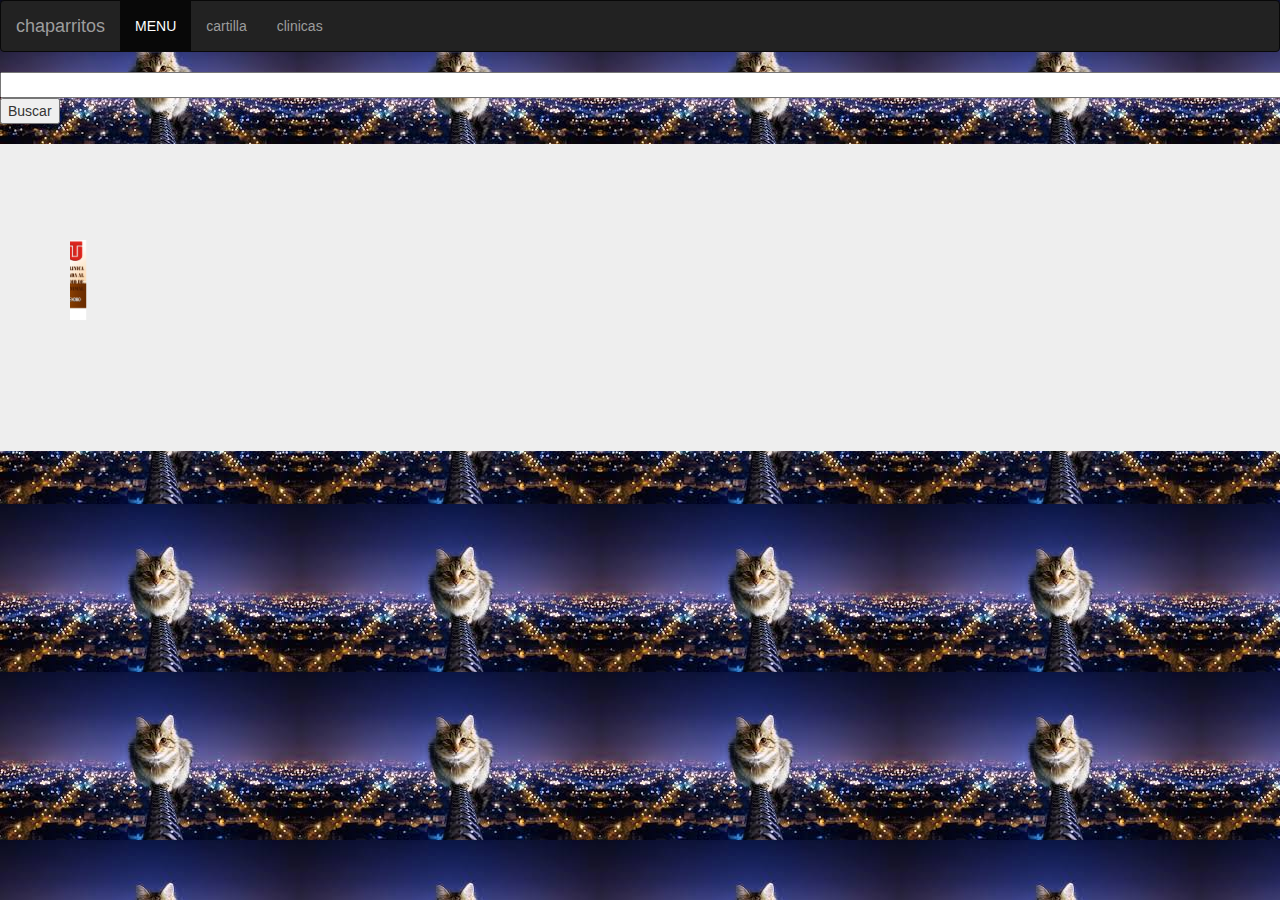
<file: hola/app/Clinicas.html>
<!DOCTYPE html>
<html>
     <body background="images/fondo.jpg">   
<head>
    <title>Chaparritos</title>
  <meta charset="utf-8">
  <meta name="viewport" content="width=device-width, initial-scale=1">
     <link rel="shortcut icon" href="images/Nanocode.jpg" />
  <link rel="stylesheet" href="https://maxcdn.bootstrapcdn.com/bootstrap/3.3.7/css/bootstrap.min.css">
  <script src="https://ajax.googleapis.com/ajax/libs/jquery/1.12.4/jquery.min.js"></script>
  <script src="https://maxcdn.bootstrapcdn.com/bootstrap/3.3.7/js/bootstrap.min.js"></script>
</head>
<body>

<nav class="navbar navbar-inverse">
  <div class="container-fluid">
    <div class="navbar-header">
      <a class="navbar-brand" href="mainusuario.html">chaparritos</a>
    </div>
    <ul class="nav navbar-nav">
      <li class="active"><a href="mainusuario.html">MENU</a></li>
      <li><a href="Cartilla.html">cartilla</a></li>
      <li><a href="Clinicas.html">clinicas</a></li>
    </ul>
  </div>
</nav>
<form method="get" action="https://www.google.com/search">
  <input type="text" name="q" size="180" maxlength="255" value="" />
  <input type="submit" name="" value="Buscar" />
</form>

 <h1></h1>
        
                                       <div ng-view="">
                                            <div class="jumbotron w3-blueS">
         

                                  
                    <div class="jumbotron w3-blue">
 <div class="container w3-blue">
         <marquee  scrolldelay="1" scrollamount="2" direction="right" loop="infinite" onmouseout="this.start()" onmouseover="this.stop()"><a href="http://esp.veterinby.com/clinica-animales-estados-unidos/modesto/" target="_blank"><img title="clinica" alt="inte" src="images/publicidadclin.jpg" height ="80px" width="80px"/></a>
                         <a href="http://es.slideshare.net/JhoanMelendroFvn/etologa-clinica-veterinaria-en-pequeos-animales-y-grandes-animales" target="_blank"><img title="clinica1" alt="clin"  src="images/clinica1.jpg" height ="80px" width="80px" /></a>
     </marquee>
    <br>
    <div id="myCarousel" class="carousel slide" data-ride="carousel">
                       
       
        </div>

     </div>
        </div>
     </div>
                        </div>
    </div>
    </div>
<p></p>
</body>
</html>
</file>
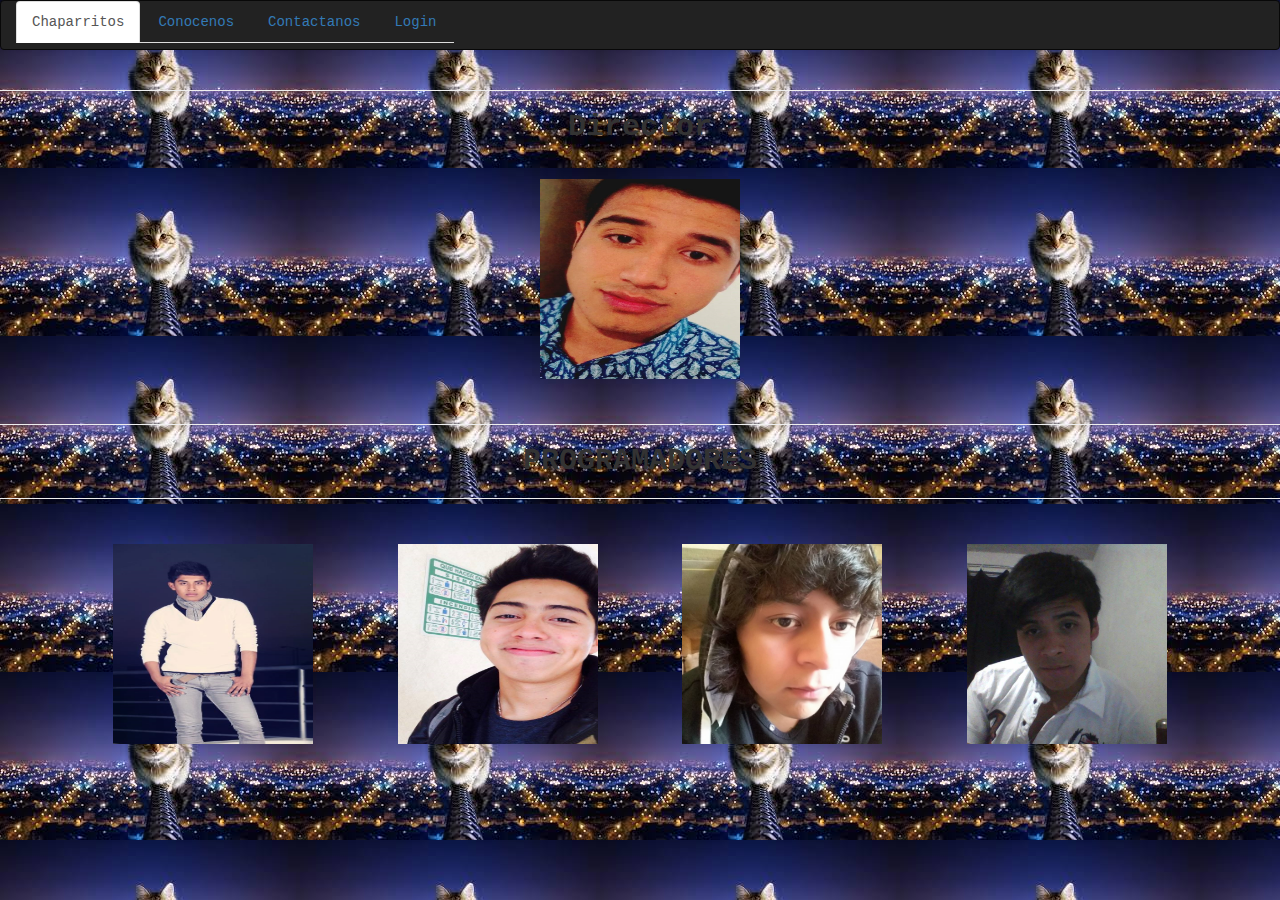
<file: hola/app/conocenos.html>
<div class="main.html">
<!DOCTYPE html>
<html >
     <link rel="shortcut icon" href="images/Nanocode.jpg" />
<title>Chaparritos</title>
    <body background="images/fondo.jpg">
     <meta charset="utf-8" >
    <meta name="viewport" content="width=device-width, initial-scale=1">
       
    <link rel="stylesheet" href="https://maxcdn.bootstrapcdn.com/bootstrap/3.3.7/css/bootstrap.min.css">
<link rel="stylesheet" href="http://www.w3schools.com/lib/w3.css">
<link href="styles/main.css" rel="stylesheet" type="text/css">
<link rel="stylesheet" href="styles/main.css">

  
  <nav class="navbar navbar-inverse w3-blue">
                         <div class="container-fluid">
                                <div class="navbar-header">

  <div class="w3-container w3-blue">
                                             <ul class="nav nav-tabs">

      <li class="active"><a data-toggle="tab" href="index.html">Chaparritos</a></li>
      <li><a  href="conocenos.html">Conocenos</a></li>
      <li><a  href="contactanos.html"> Contactanos</a></li>
                                                 

      <li><a href="login.html"> Login</a></li>


      </ul>

  </div>
                                </div>
                         </div>
               </nav>


    
    
  
  <body ng-app="holaApp">
      
       <div data-brackets-id="50" class="row">
  <div data-brackets-id="51" class="box">
    <div data-brackets-id="52" class="col-lg-12">
      <hr data-brackets-id="53">
      <h2 data-brackets-id="54" class="intro-text text-center w3-gray">
        <strong data-brackets-id="55">Director</strong>
      </h2>
      
    </div>
           </div></div>
     
<div   class="galeria w3-blue" >
    <li><a href="#img8"><img src="images/raul.jpg"></a></li>
     
    

         <div class="modal" id="img8">
           <div data-brackets-id="37" class="box">
           <div data-brackets-id="38" class="col-lg-12">
               <hr data-brackets-id="39">
                 <h2 data-brackets-id="40" class="intro-text text-center">
           
        <div class="galeria">
            <h3 >Raul Palacios
           
                 <img   class="img-responsive" src="images/raul.jpg">
                <small >Ingeniero en software (couch)</small>
              <h1 style="color:white;"> teniendo un buen conocimiento en la ingenieria en software. el trabaja en una empresa muy
              importante.</h1>
              
                <a class="cerrar" href="">X</a>
             
            </h3>    
         </div>
            </div>
                </h2>
          </div>
          </div>
</div>
    </body>	 
</head>    


     

<div data-brackets-id="50" class="row">
  <div data-brackets-id="51" class="box">
    <div data-brackets-id="52" class="col-lg-12">
      <hr data-brackets-id="53">
      <h2 data-brackets-id="54" class="intro-text text-center w3-gray">
        <strong data-brackets-id="55">PROGRAMADORES</strong>
      </h2>
      <hr data-brackets-id="56">
    </div>
 
    </div>
	
	
	<ul class="galeria w3-blue">
		<li><a href="#img1"><img src=images/ivan.jpg></a></li>
		<li><a href="#img2"><img src=images/david.jpg></a></li>
		<li><a href="#img3"><img src="images/israel.jpg"></a></li>
		<li><a href="#img4"><img src=images/luis.jpg></a></li>
	</ul>
    

	<div class="modal" id="img1">
		<h3>Ivan Alvarez</h3>
        <h3>(Frond End)</h3>
		<div class="imagen">
			<a href="#img4">&#60;</a>
			<a href="#img2">
                <img src=images/ivan.jpg>
                <a href="#img3">></a>
        
            </a>
        
		</div>
	 
              <h1 style="color:white;"> teniendo un buen conocimiento en la ingenieria en software. el trabaja en una empresa muy
              importante.</h1>
        <a class="cerrar" href="">X</a>
	</div>
    
	
	<div class="modal" id="img2">
		<h3>David Arellano</h3>
        <h3>(Android)</h3>
		<div class="imagen">
			<a href="#img1">&#60;</a>
			<a href="#img3"><img src=images/david.jpg></a>
			<a href="#img3">></a>
		</div>
        
              <h1 style="color:white;"> teniendo un buen conocimiento en la ingenieria en software. el trabaja en una empresa muy
              importante.</h1>
        <a class="cerrar" href="">X</a>
		
	</div>
	
	<div class="modal" id="img3">
		<h3>Israel</h3>
        <h3>Back End</h3>
		<div class="imagen">
			<a href="#img2">&#60;</a>
			<a href="#img4"><img src=images/israel.jpg></a>
			<a href="#img4">></a>
		</div>
		<h1 style="color:white;"> teniendo un buen conocimiento en la ingenieria en software. el trabaja en una empresa muy
              importante.</h1>
        <a class="cerrar" href="">X</a>
	</div>
	
	<div class="modal" id="img4">
		<h3>Luiz Enrique</h3>
        <h3>(Back End)</h3>
		<div class="imagen">
			<a href="#img3">&#60;</a>
			<a href="#img1"><img src=images/luis.jpg></a>
			<a href="#img1">></a>
            	
		</div>
	<h1 style="color:white;"> teniendo un buen conocimiento en la ingenieria en software. el trabaja en una empresa muy
              importante.</h1>
        <a class="cerrar" href="">X</a>
	</div>
	

      

  
 
  </div>
</html>
</file>
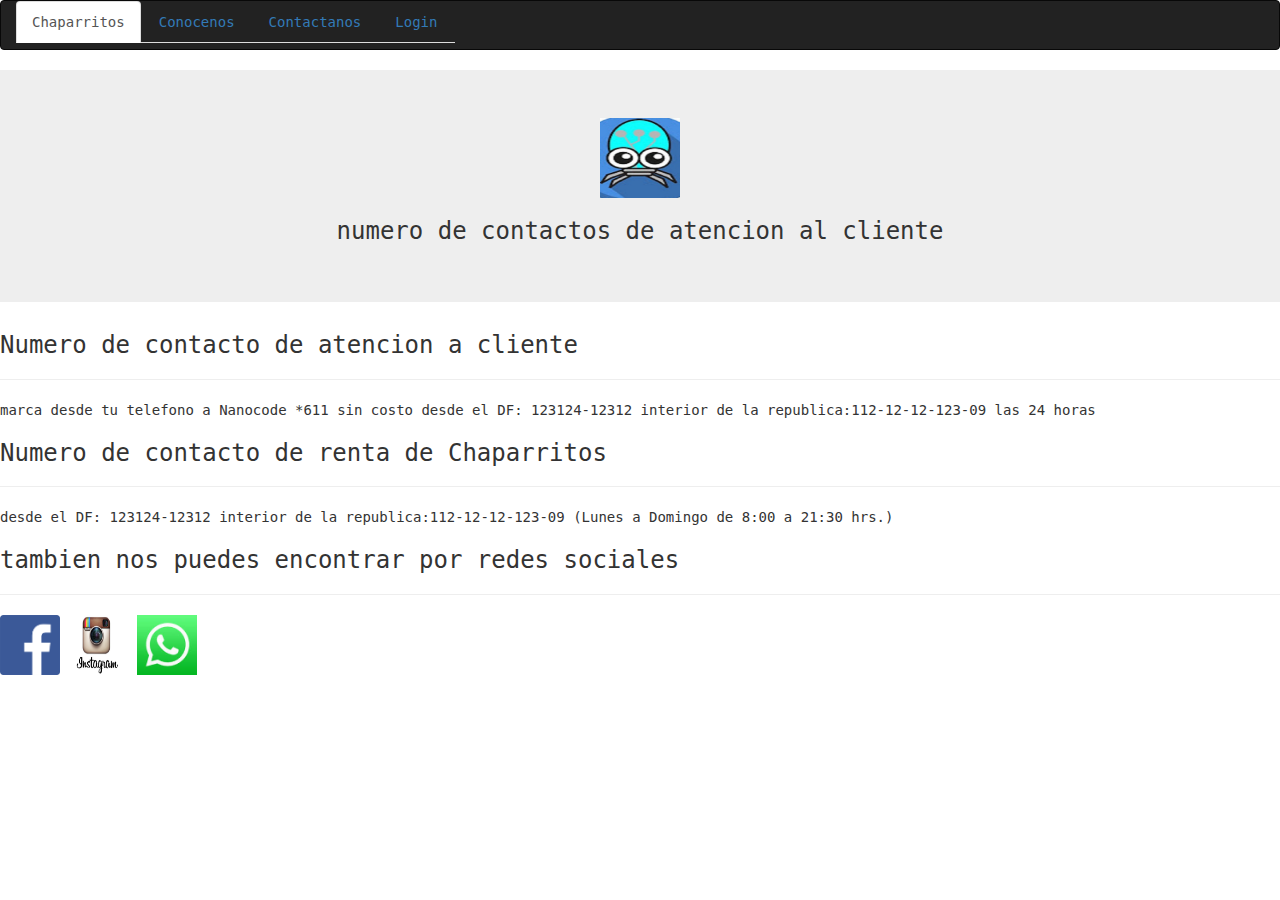
<file: hola/app/contactanos.html>
<!DOCTYPE html>
<html >
<title>Chaparritos</title>
    
     <meta charset="utf-8" >
    <meta name="viewport" content="width=device-width, initial-scale=1">
    <link rel="shortcut icon" href="images/Nanocode.jpg" />
    <link rel="stylesheet" href="https://maxcdn.bootstrapcdn.com/bootstrap/3.3.7/css/bootstrap.min.css">
<link rel="stylesheet" href="http://www.w3schools.com/lib/w3.css">
<link href="styles/main.css" rel="stylesheet" type="text/css">
<link rel="stylesheet" href="styles/main.css">

  
  <nav class="navbar navbar-inverse w3-blue">
                         <div class="container-fluid">
                                <div class="navbar-header">

  <div class="w3-container w3-blue">
                    
      <ul class="nav nav-tabs">

      <li class="active"><a data-toggle="tab" href="index.html">Chaparritos</a></li>
      <li><a  href="conocenos.html">Conocenos</a></li>
      <li><a  href="contactanos.html"> Contactanos</a></li>
                                                 

      <li><a href="login.html"> Login</a></li>


      </ul>

  </div>
                                </div>
                         </div>
               </nav>

<body>



                 <div class="jumbotron"  >
                     <img src="images/Nanocode.jpg"border="0" width="80" height="80">
                     <h3>numero de contactos de atencion al cliente</h3>
                      <div class="w3-container ">
<h4></h4>
         <div class="w3-third ">
    
        

      </div>

    </div>
  </div>
     <div class="w3-container">

         <div class="w3-third ">

              <h3> Numero de contacto de atencion a cliente </h3>
              <hr>marca desde tu telefono a Nanocode 
              *611 sin costo
             
             desde el DF: 123124-12312 
             
             interior de la republica:112-12-12-123-09 las 24 horas
             
              </hr>

        </div>
<div class="w3-third ">

              <h3>  </h3>
        </div>

      <div class="w3-third ">

              <h3> Numero de contacto de renta de Chaparritos</h3>
          
              <hr>   
             desde el DF: 123124-12312 
             
             interior de la republica:112-12-12-123-09 
          (Lunes a Domingo de 8:00 a 21:30 hrs.)
             
              </hr>
    </div>

</div>
<div class="w3-container">

         <div class="w3-third ">

              <h3>  </h3>
             

        </div>

         <div class="w3-third ">
            

              <h3> tambien nos puedes encontrar por redes sociales</h3>
              <hr>
             <a title="Facebook" href="https://www.facebook.com/ivan.alvarez.524934"><img src="images/facevook.png"border="0" width="60" height="60" />
                  <a title="Instagram" href="https://www.facebook.com/ivan.alvarez.524934"><img src="images/instagram.jpg"border="0" width="60" height="60" />
                       <a title="Whatssap" href="https://www.facebook.com/ivan.alvarez.524934"><img src="images/descarga.jpg"border="0" width="60" height="60" />
             
              </hr>

        </div>

         <div class="w3-third ">

              <h3>  </h3>
             

        </div>
  </nav> 
</body>          
</html>
</file>
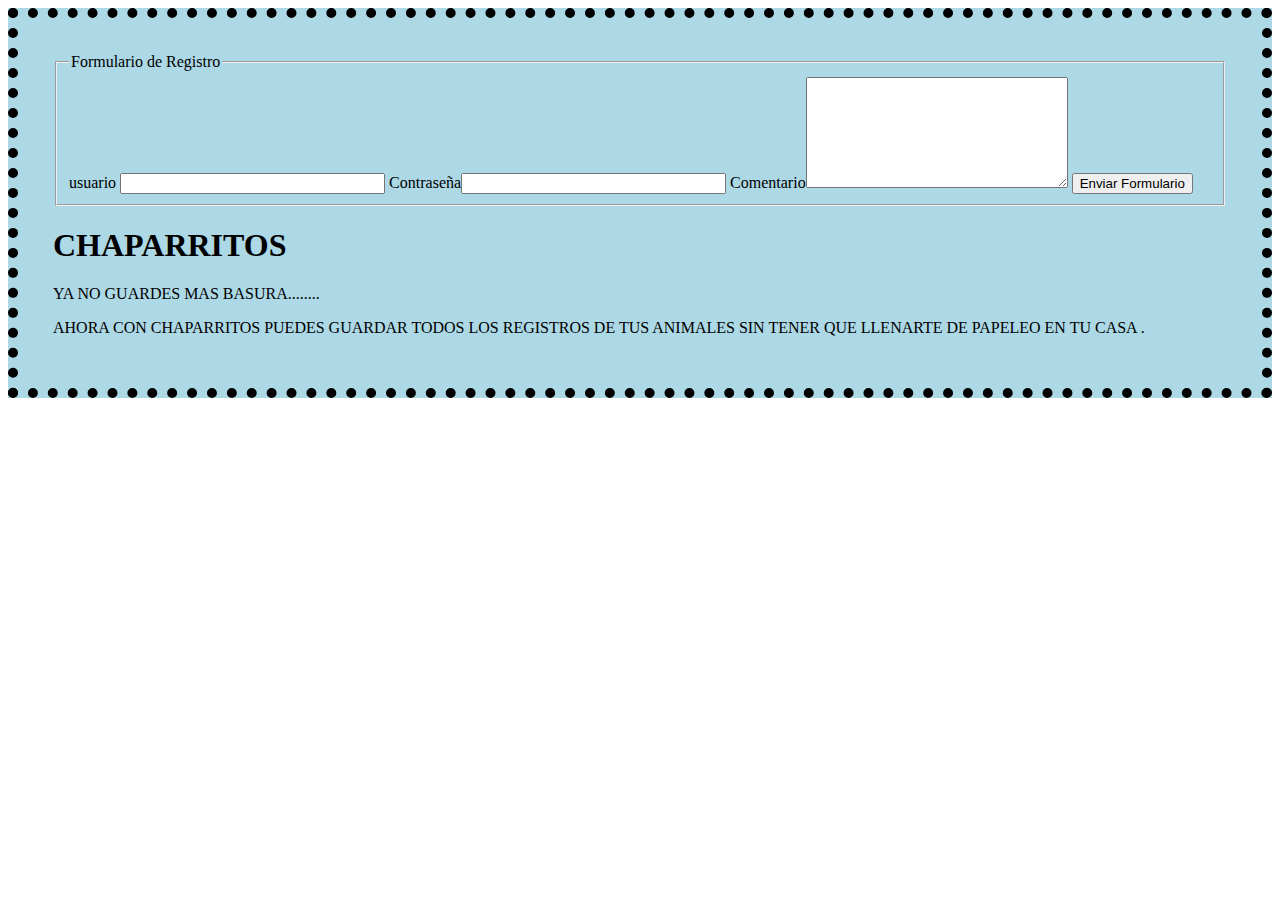
<file: hola/app/login.html>
<!DOCTYPE html>
<html>
    <title>LOGIN</title>
    <link rel="shortcut icon" href="images/Nanocode.jpg" />
<head>
<style> 
div { 
    border: 10px dotted black;
    padding: 35px;
    background: lightblue;
}
</style>
</head>
<body>

<div>
   <form action="mainusuario.html">
   <fieldset>
      <legend>Formulario de Registro</legend>
      <label>usuario </label><input type="text" name="usuario" size="30" maxlength="100" />
      <label>Contraseña</label><input type="text" name="contraseña" size="30" maxlength="100"/>
      <label>Comentario</label><textarea name="comentario" cols="30" rows="7"></textarea>
      <input type="submit" value="Enviar Formulario" />
   </fieldset>
</form>
<h1>CHAPARRITOS</h1>
<p>YA NO GUARDES MAS BASURA........</p>
<p>AHORA CON CHAPARRITOS PUEDES GUARDAR TODOS LOS REGISTROS DE TUS ANIMALES SIN TENER QUE LLENARTE DE PAPELEO EN TU CASA .</p>
</div>

</body>
</html>
</file>
<file: hola/app/styles/main.css>
.browsehappy {
  margin: 0.2em 0;
  background-color: white;
  color: #000;
  padding: 0.2em 0;
}


.principal{
  width: auto;
  border: 1px solid #5bc0de;
  margin: auto;
  height: 400px;
  text-align: center;
    background: lightskyblue;

}
body {
	background-color: ;
	margin: 0;
	font-family: monospace;
  padding: 0;
}

h1 {
	color: #fff;
	text-align: center;
}
/*Estilos de la galeria*/

.galeria {
	width: 90%;
	margin: auto;
	list-style: none;
	padding: 20px;
	box-sizing: border-box;
	
	display: flex;
	flex-wrap: wrap;
	justify-content: space-around;
}

.galeria li {
	margin: 5px;
}
  .galeria img {
    width: 200px;
    height: 200px;
  }
/*Estilos del modal*/

.modal {
	display: none;
}

.modal:target {
	
	display: block;
	position: fixed;
	background: rgba(0,0,0,0.8);
	top: 0;
	left: 0;
	width: 100%;
	height: 100%;
}

.modal h3 {
	color: #fff;
	font-size: 30px;
	text-align: center;
	margin: 15px 0;
}

.imagen {
	width:  20 %;
	height: 60%;
	
	display: flex;
	justify-content: center;
	align-items: center;
}
.imagen1{
  	width:  20%;
	height: 60%;
	
	display: flex;
	justify-content: center;
	align-items: center;  
}

.imagen a {
	color: #fff;
	font-size: 40px;
	text-decoration: none;
	margin: 0 10px;
}

.imagen a:nth-child(2) {
	margin: 0;
	height: 100%;
	flex-shrink: 2;
}

.imagen img {
	width: 500px;
	height: 100%;
	max-width: 100%;
	border: 7px solid #fff;
	box-sizing: border-box;
}

.cerrar {
	display: block;
	width: 25px;
	height: 25px;
	margin: 15px auto;
	text-align: center;
	text-decoration: none;
	font-size: 25px;
	color: #000;
	padding: 5px;
	border-radius: 50%;
	line-height: 25px;
}
/* Everything but the jumbotron gets side spacing for mobile first views*/
.header,
.marketing,
.footer {
  padding-left: 15px;
  padding-right: 15px;
}

/* Custom page header*/
.header {
  border-bottom: 1px solid #e5e5e5;
  margin-bottom: 10px;
}
/* Make the masthead heading the same height as the navigation*/
.header h3 {
  margin-top: 0;
  margin-bottom: 0;
  line-height: 40px;
  padding-bottom: 19px;
}

/* Custom page footer*/
.footer {
  padding-top: 19px;
  color: #777;
 
    border-top: 1px solid #e5e5e5;
}

.container-narrow > hr {
  margin: 30px 0;
}

/* Main marketing message and sign up button*/
.jumbotron {

  text-align: center;
  border-bottom: 1px solid #e5e5e5;
}
.jumbotron .btn {
  font-size: 20px;
  padding: 14px 24px;
}

/* Supporting marketing content*/
.marketing {
  margin: 40px 0;
}
.marketing p + h4 {
  margin-top: 28px;

}

/* Responsive: Portrait tablets and up*/
@media screen and (min-width: 768px) {
  .container {
    max-width: 730px;
  }

  /* Remove the padding we set earlier*/
  .header,
  .marketing,
  .footer {
    padding-left: 0;
    padding-right: 0;
  }
  /* Space out the masthead*/
  .header {

    margin-bottom: 30px;
  }
  /* Remove the bottom border on the jumbotron for visual effect*/
  .jumbotron {
    border-bottom: 0;
  }


  body {
    position: inherit;
  }
  * {
    -webkit-box-sizing: border-box;
    -moz-box-sizing: border-box;
    box-sizing: border-box;
  }

}
</file>
